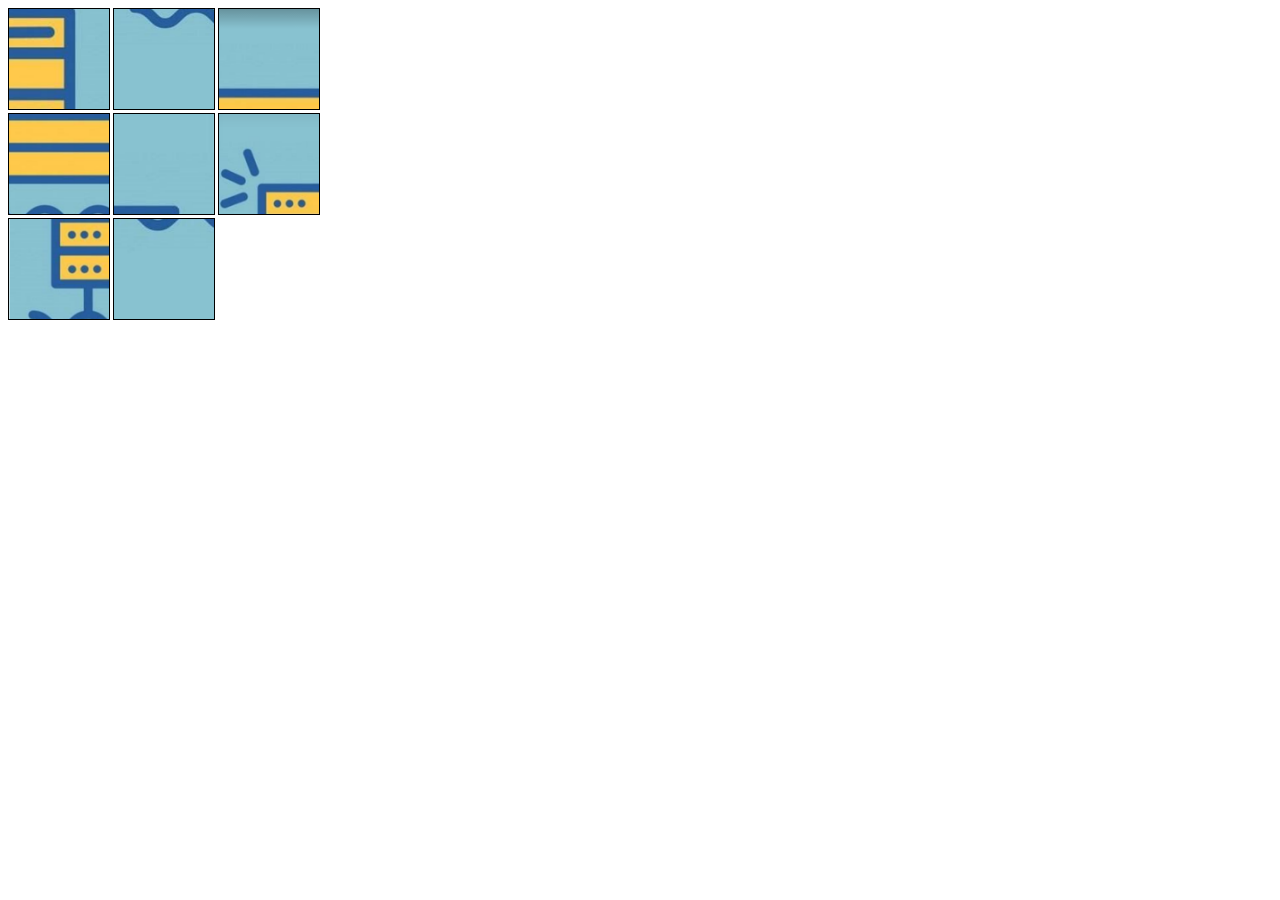
<file: Job03/index.html>
<!DOCTYPE html>
<html lang="fr">
<head>
    <meta charset="UTF-8">
    <meta name="viewport" content="width=device-width, initial-scale=1.0">
    <title>Jeu du Taquin</title>
    <link rel="stylesheet" href="style.css">
</head>
<body>
    <div id="gameBoard" class="gameBoard"></div>
    <p id="resultMessage"></p>
    <button id="restartButton" class="hidden">Recommencer</button>

    <script src="script.js" defer></script>
</body>
</html>
</file>
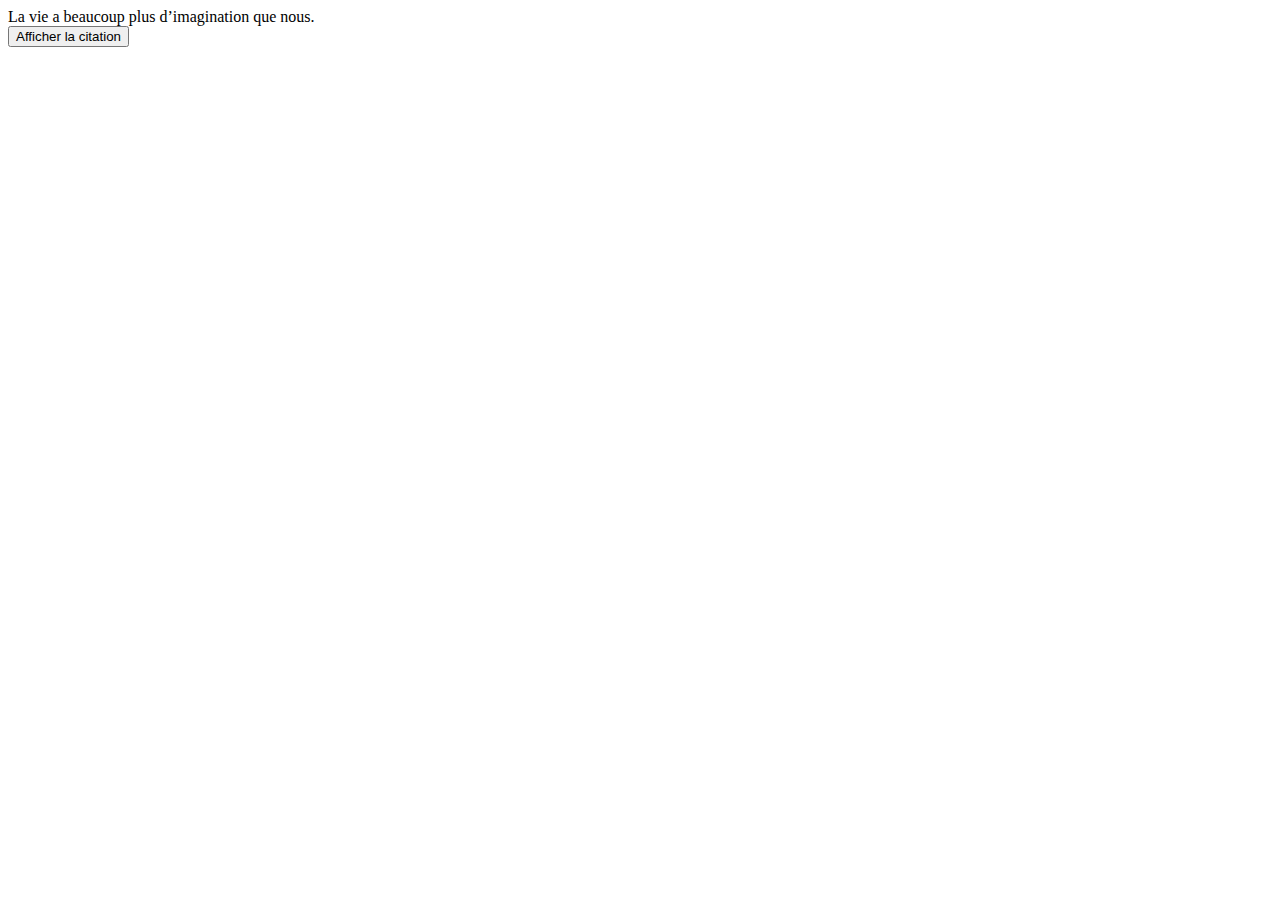
<file: jour02/Job01/index.html>
<!DOCTYPE html>
<html lang="fr">
<head>
    <meta charset="UTF-8">
    <meta name="viewport" content="width=device-width, initial-scale=1.0">
    <title>Citation</title>
</head>
<body>
    <article id="citation">
        La vie a beaucoup plus d’imagination que nous.
    </article>
    <button id="button">Afficher la citation</button>

    <script src="script.js" defer></script>
</body>
</html>
</file>
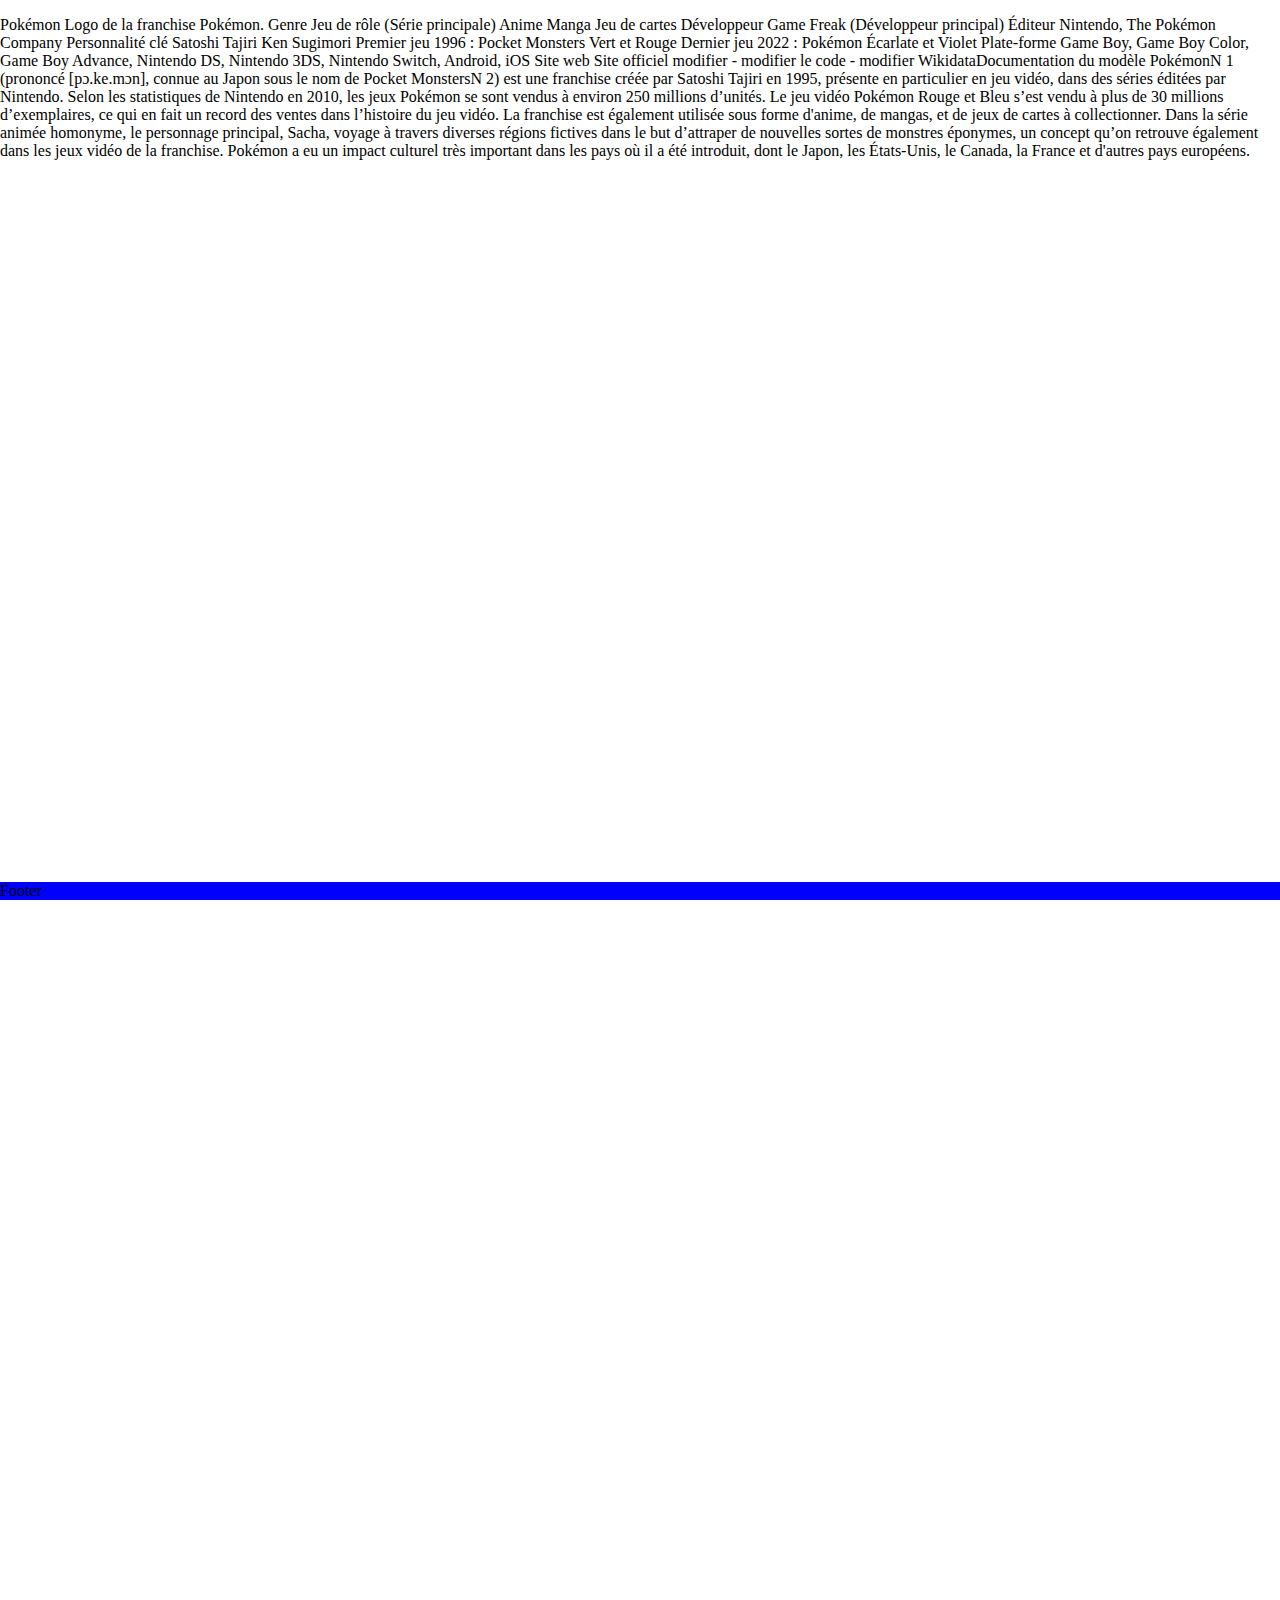
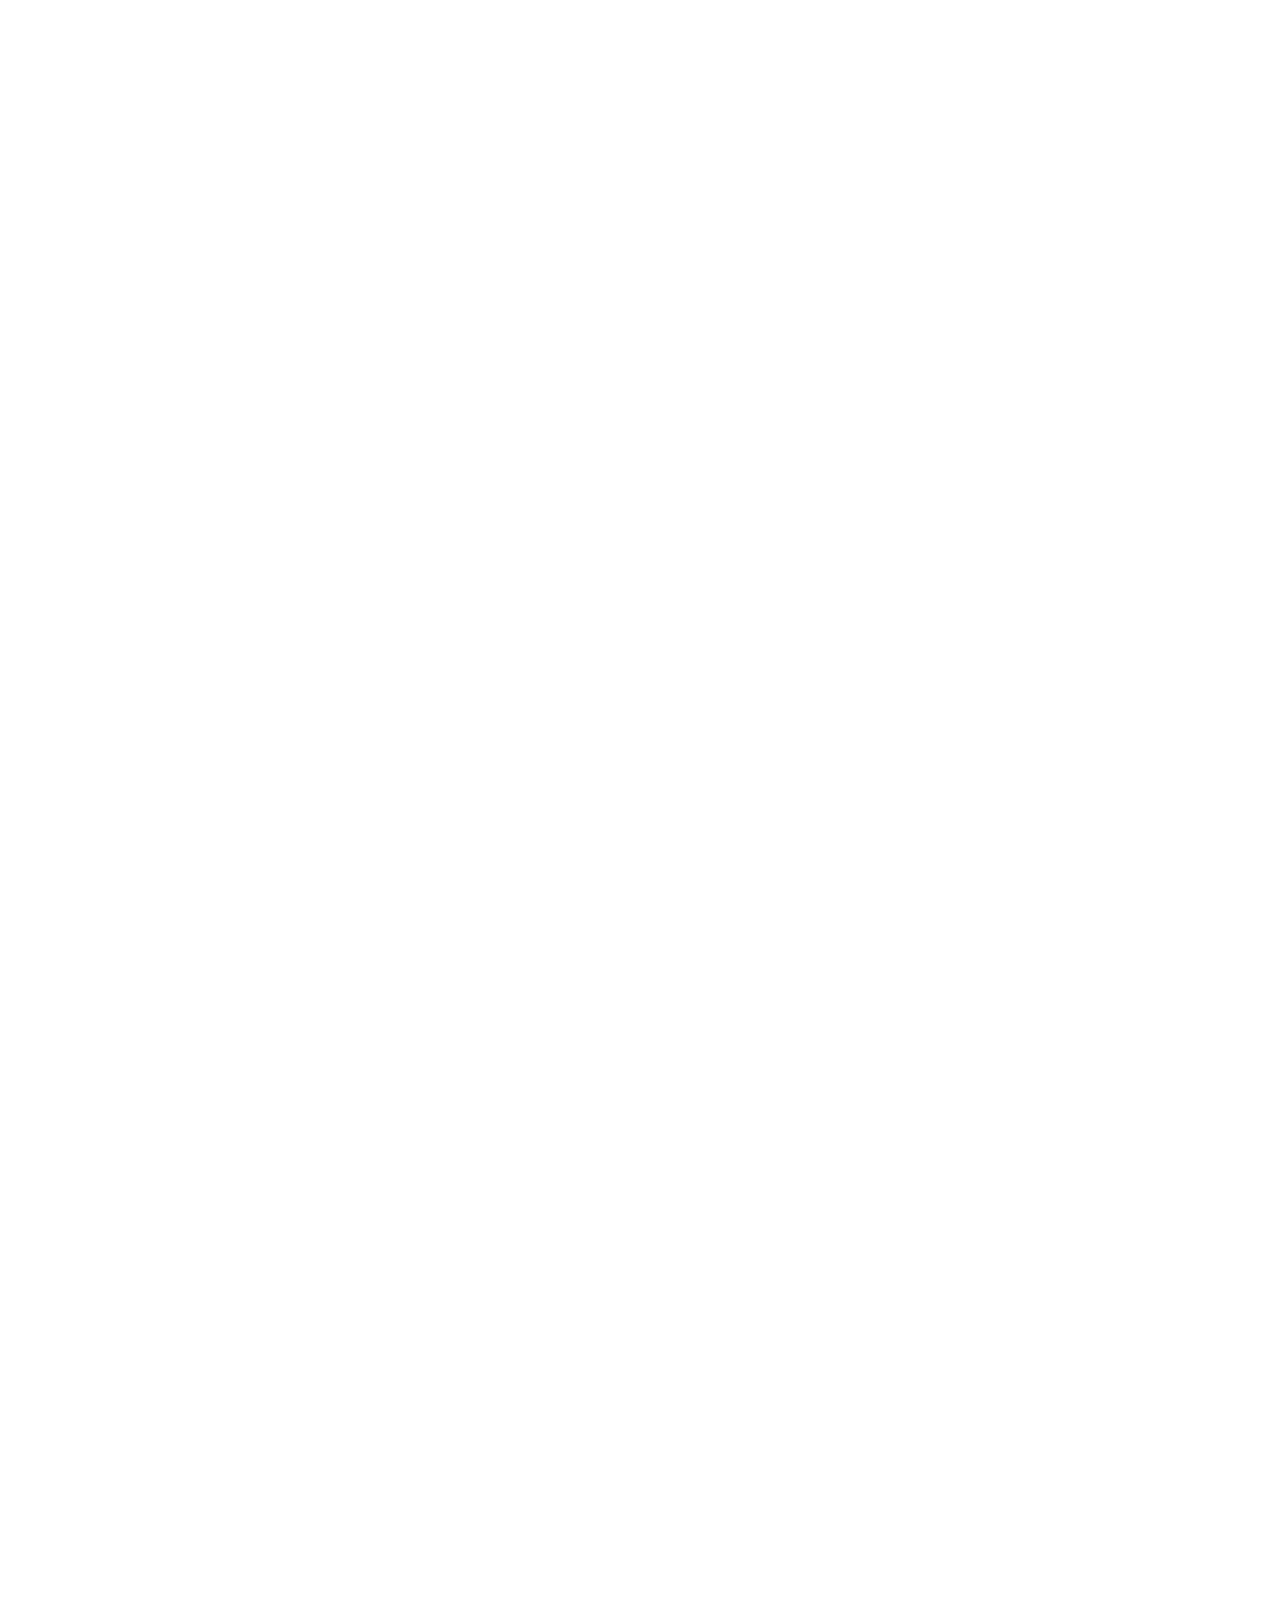
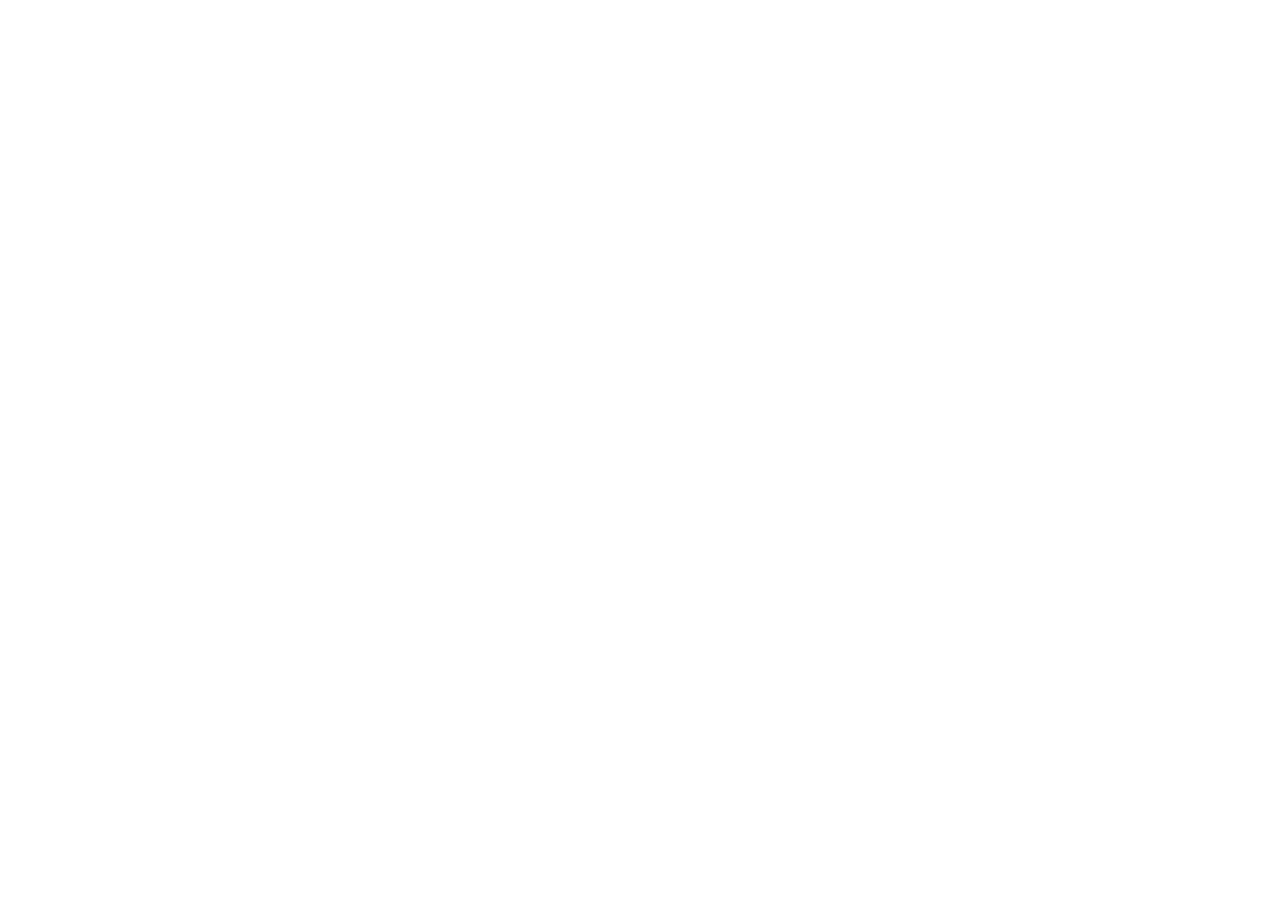
<file: jour02/Job05/index.html>
<!DOCTYPE html>
<html lang="fr">
<head>
    <meta charset="UTF-8">
    <meta name="viewport" content="width=device-width, initial-scale=1.0">
    <title>Page avec footer dynamique</title>
    <link rel="stylesheet" href="style.css">
</head>
<body>
    <!-- Votre contenu de page ici -->
    <div class="content">
        <!-- Placeholder pour simuler un contenu long -->
        <p>Pokémon

            Logo de la franchise Pokémon.
            Genre	
            Jeu de rôle (Série principale)
            Anime
            Manga
            Jeu de cartes
            Développeur	
            Game Freak (Développeur principal)
            Éditeur	
            Nintendo, The Pokémon Company
            Personnalité clé	
            Satoshi Tajiri
            Ken Sugimori
            Premier jeu	
            1996 : Pocket Monsters Vert et Rouge
            Dernier jeu	
            2022 : Pokémon Écarlate et Violet
            Plate-forme	
            Game Boy, Game Boy Color, Game Boy Advance, Nintendo DS, Nintendo 3DS, Nintendo Switch, Android, iOS
            Site web	
            Site officiel
            modifier - modifier le code - modifier WikidataDocumentation du modèle
            PokémonN 1 (prononcé [pɔ.ke.mɔn], connue au Japon sous le nom de Pocket MonstersN 2) est une franchise créée par Satoshi Tajiri en 1995, présente en particulier en jeu vidéo, dans des séries éditées par Nintendo. Selon les statistiques de Nintendo en 2010, les jeux Pokémon se sont vendus à environ 250 millions d’unités. Le jeu vidéo Pokémon Rouge et Bleu s’est vendu à plus de 30 millions d’exemplaires, ce qui en fait un record des ventes dans l’histoire du jeu vidéo.
            La franchise est également utilisée sous forme d'anime, de mangas, et de jeux de cartes à collectionner. Dans la série animée homonyme, le personnage principal, Sacha, voyage à travers diverses régions fictives dans le but d’attraper de nouvelles sortes de monstres éponymes, un concept qu’on retrouve également dans les jeux vidéo de la franchise. Pokémon a eu un impact culturel très important dans les pays où il a été introduit, dont le Japon, les États-Unis, le Canada, la France et d'autres pays européens. </p>
        <!-- Fin du placeholder -->
    </div>
    
    <!-- Footer -->
    <footer id="footer">Footer</footer>
    
    <script src="script.js" defer></script>
</body>
</html>
</file>
<file: Job03/style.css>
.gameBoard {
    display: grid;
    grid-template-columns: repeat(3, 100px);
    grid-template-rows: repeat(3, 100px);
    gap: 5px;
}

.tile {
    width: 100px;
    height: 100px;
    border: 1px solid #000;
    background-size: cover;
    background-position: center;
    cursor: pointer;
}

.hidden {
    display: none;
}

#resultMessage {
    font-weight: bold;
    text-align: center;
    margin-top: 10px;
    color: green;
}
</file>
<file: jour02/Job05/style.css>
body {
    min-height: 4096px;
    margin: 0;
}

footer {
    position: fixed;
    bottom: 0;
    left: 0;
    width: 100%;
    background-color: blue; /* Couleur de base du footer */
    transition: background-color 0.3s ease; /* Transition de couleur pour une animation fluide */
}
</file>
